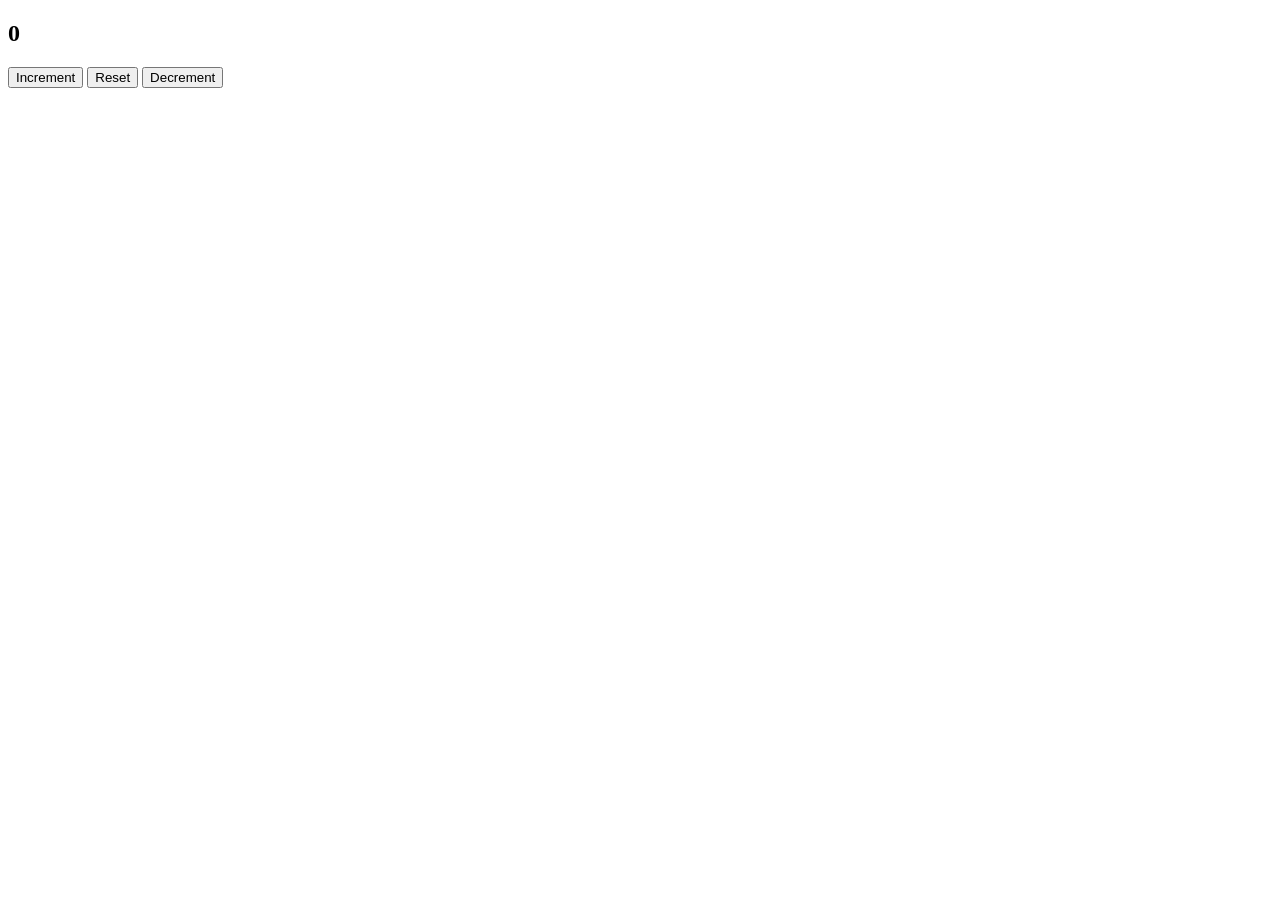
<file: Task2/index.html>
<!doctype html>
<html lang="en">
  <head>
    <meta charset="UTF-8" />
    <meta name="viewport" content="width=device-width, initial-scale=1.0" />
    <title>Document</title>
  </head>
  <body>
     <h2 id="count">0</h2>

    <button class="Inc">Increment</button>
    <button class="res">Reset</button>
    <button class="dec">Decrement</button>
    <script src="script.js"></script>
  </body>
</html>
</file>
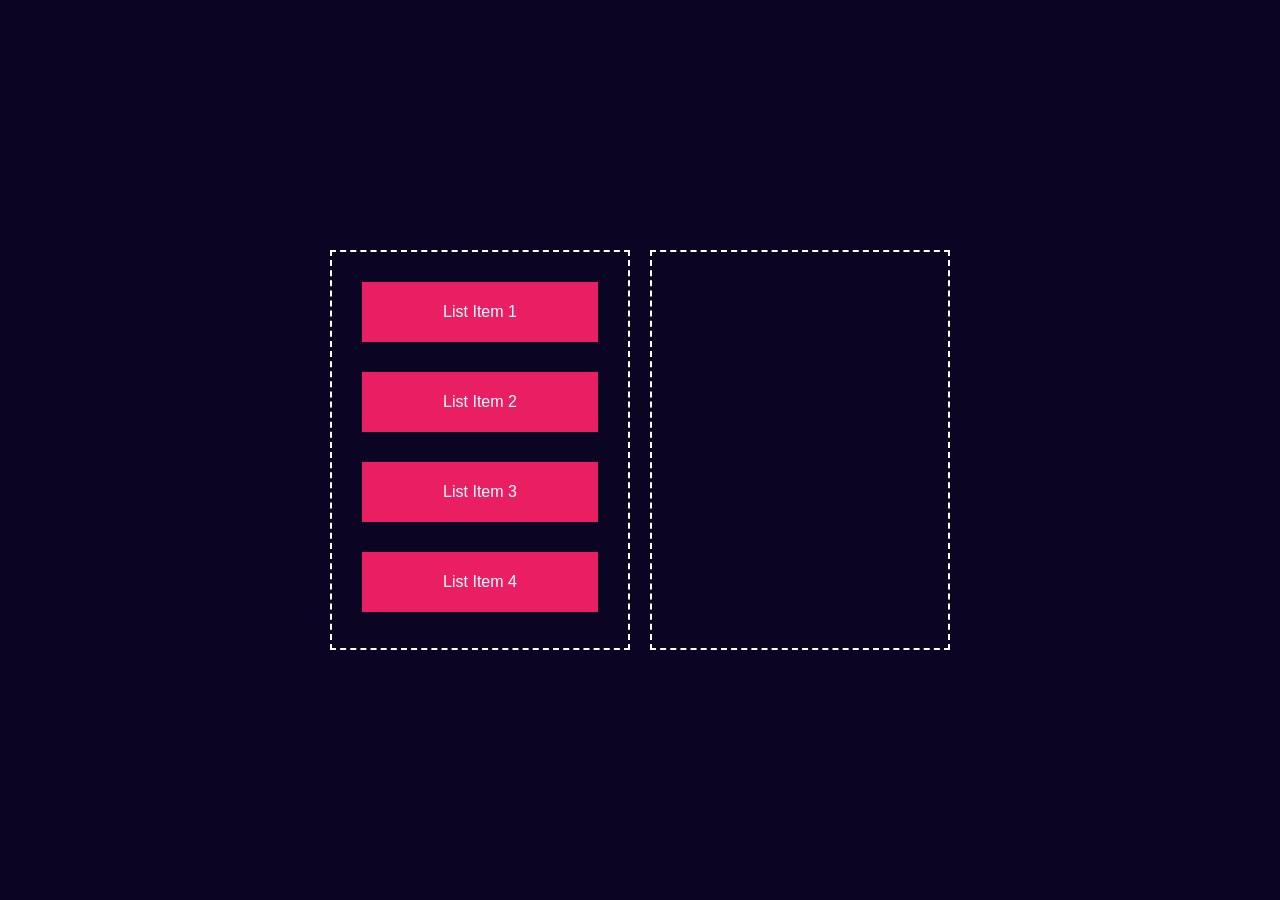
<file: Task4/index.html>
<!doctype html>
<html lang="en">
  <head>
    <meta charset="UTF-8" />
    <meta name="viewport" content="width=device-width, initial-scale=1.0" />
    <title>Document</title>
    <link rel="stylesheet" href="style.css" />
  </head>
  <body>
    <div class="container">
      <div id="left">
        <div class="list" draggable="true">List Item 1</div>
        <div class="list" draggable="true">List Item 2</div>
        <div class="list" draggable="true">List Item 3</div>
        <div class="list" draggable="true">List Item 4</div>
      </div>
      <div id="right"></div>
    </div>
    <script>
      const lists = document.getElementsByClassName("list");
      const LeftBox = document.getElementById("left");
      const RightBox = document.getElementById("right");

      for (list of lists) {
        list.addEventListener("dragstart", function (e) {
          let selected = e.target;
          RightBox.addEventListener('dragover' , function(e){
            e.preventDefault()
          })
          RightBox.addEventListener("drop" ,function(e){
            RightBox.appendChild(selected)
            selected = null
          })

           LeftBox.addEventListener('dragover' , function(e){
            e.preventDefault()
          })
          LeftBox.addEventListener("drop" ,function(e){
            LeftBox.appendChild(selected)
            selected = null
          })
        });

      }
    </script>
  </body>
</html>
</file>
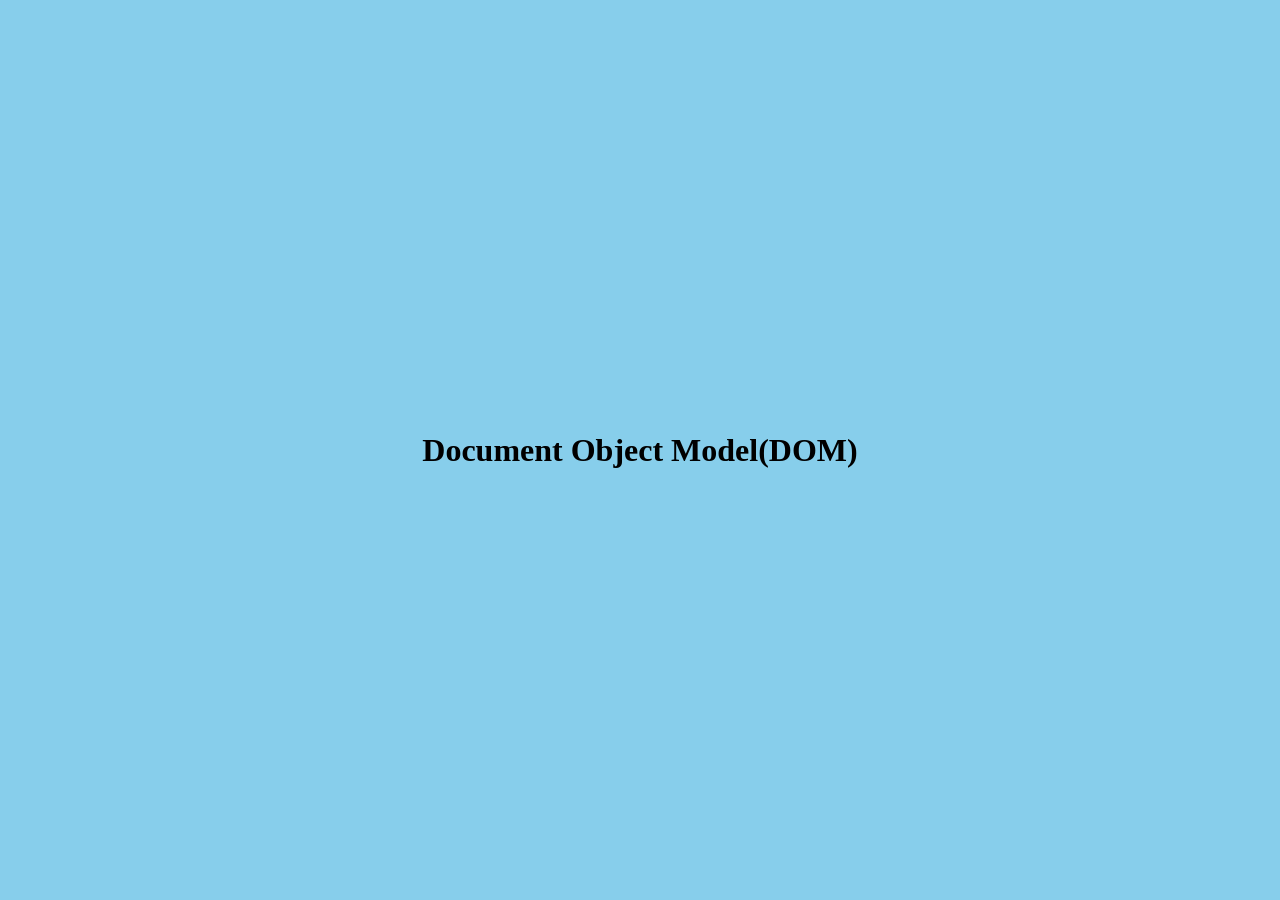
<file: introduction/Dom.html>
<!doctype html>
<html lang="en">
  <head>
    <meta charset="UTF-8" />
    <meta name="viewport" content="width=device-width, initial-scale=1.0" />
    <title>Document</title>
    <link rel="stylesheet" href="Dom.css">
  </head>
  <body>
    <h1>Document Object Model(DOM)</h1>

    <!-- DOM SELECTOR -->
    <!-- <section id="box">
        Target me using Id 
    </section>
    <article class="container">Target me using Class</article>
    <article class="container">Target Me using Class</article>
    <article class="container">Target Me Using Class</article>
    <div>Target Me using TagName</div>
    <div>Target Me Using TagName</div>
    <div>Target Me Using TagName</div> -->

    <!--! DOM MANIPULATION -->
    <!-- <main id="main-container">
         jab ham id ya class name Dom me wrong likhate hain to usa me (Null deta hain)
    </main> -->
    <!-- <div id="box">I am Div Box</div> -->


  <!-- RainBow Task -->
   <section>Violet</section>
   <section>Indigo</section>
   <section>Blue</section>
   <section>Green</section>
   <section>Yellow</section>
   <section>Orange</section>
   <section>Red</section>

    <!--! EVENT -->
    <!-- 
     <button onclick="singleClick()">Click1</button>
     <button ondblclick="secondClick()">Click2</button>
     <button onmouseenter="hoverBtn()">Mouse</button> -->







    <script src="Dom.js"></script>
  </body>
</html>
</file>
<file: Task4/style.css>
* {
    margin: 0;
    padding: 0;
    font-family: 'Gill Sans', 'Gill Sans MT', Calibri, 'Trebuchet MS', sans-serif;
    box-sizing: border-box;
}
html,
body {
    height: 100%;
    width: 100%;
}

.container{
    width: 100%;
    min-height: 100vh;
    background: #0b0423;
    display: flex;
    align-items: center;
    justify-content: center;
    gap: 20px;
}

#right , #left{
    width: 300px;
    min-height: 400px;
    border: 2px dashed white;
}

.list{
    background:#e91e63 ;
    height: 60px;
    margin: 30px;
    color: #fff;
    display: flex;
    align-items: center;
    justify-content: center;
    cursor: grab;
    
}
</file>
<file: introduction/Dom.css>
* {
    margin: 0;
    padding: 0;
    box-sizing: border-box;
}

body {
    background: #87ceeb;
    height: 100vh;
    display: flex;
    justify-content: center;
    align-items: center;
}

.rainbow {
    width: 600px;
    height: 300px;
    position: relative;
}

section {
    position: absolute;
    left: 50%;
    transform: translateX(-50%);
    border-radius: 500px 500px 0 0;
    border: 15px solid transparent;
    background: transparent;
    color: transparent;
}
</file>
